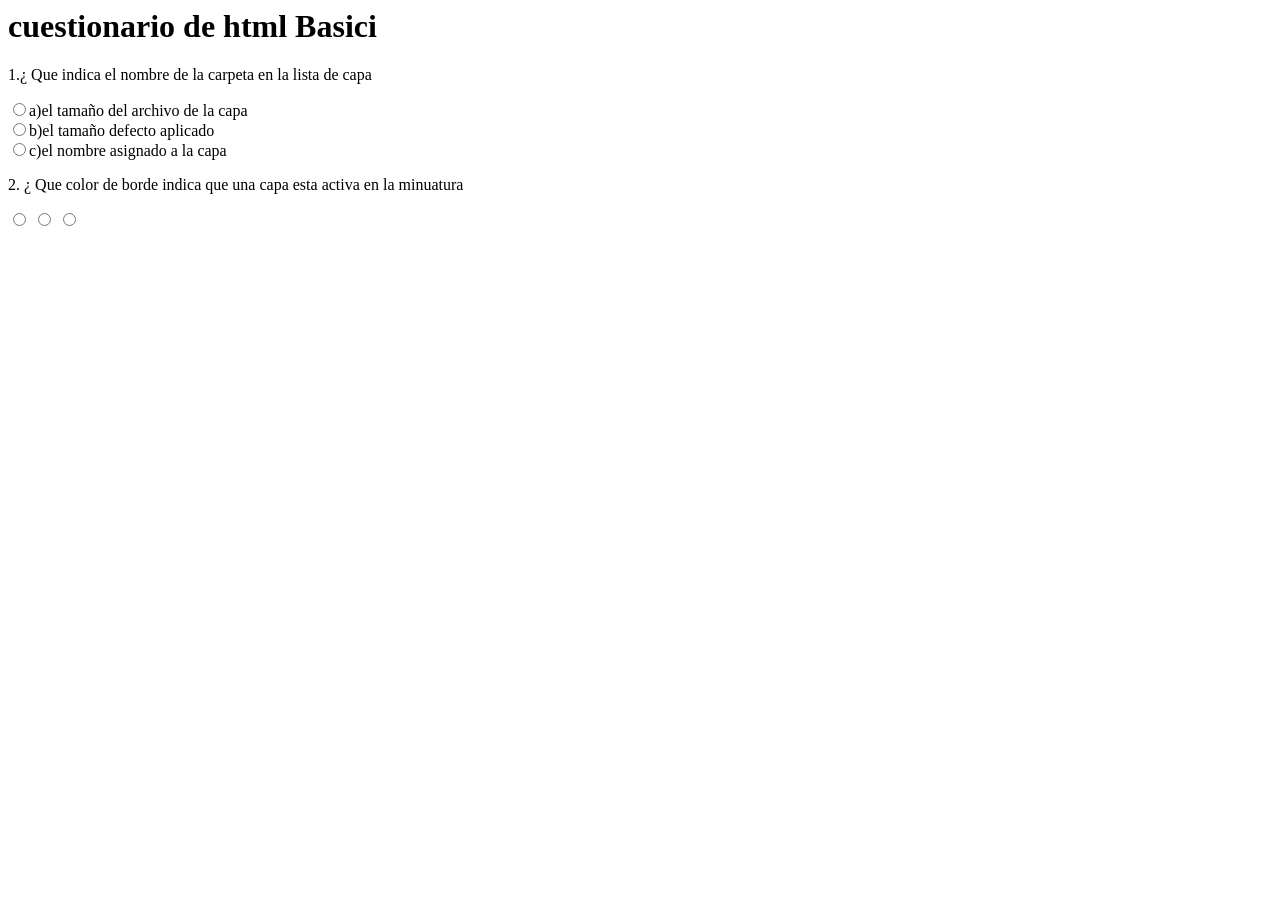
<file: cuestionario.html>
<title>Cuestionario</title>
<body>
	<h1> cuestionario de html Basici</h1>
	<form action="#" method="post">
		<! pregumta 1-->
			<p> 1.¿ Que indica el nombre de la carpeta en la lista de capa</p>
			<input type="radio" name="p1"vuelve="a">a)el tamaño del archivo de la capa</br>
			<input type="radio" name="p1"vuelve="a">b)el tamaño defecto aplicado</br>
			<input type="radio" name="p1"vuelve="a">c)el nombre asignado a la capa</br>
			<! pregumta 2-->
				<p>2. ¿ Que color de borde indica que una capa esta activa en la minuatura</p>
				<input type="radio" name="p2"vuelve="a">
			    <input type="radio" name="p2"vuelve="a">
			    <input type="radio" name="p2"vuelve="a">
</form>
</body>
</file>
